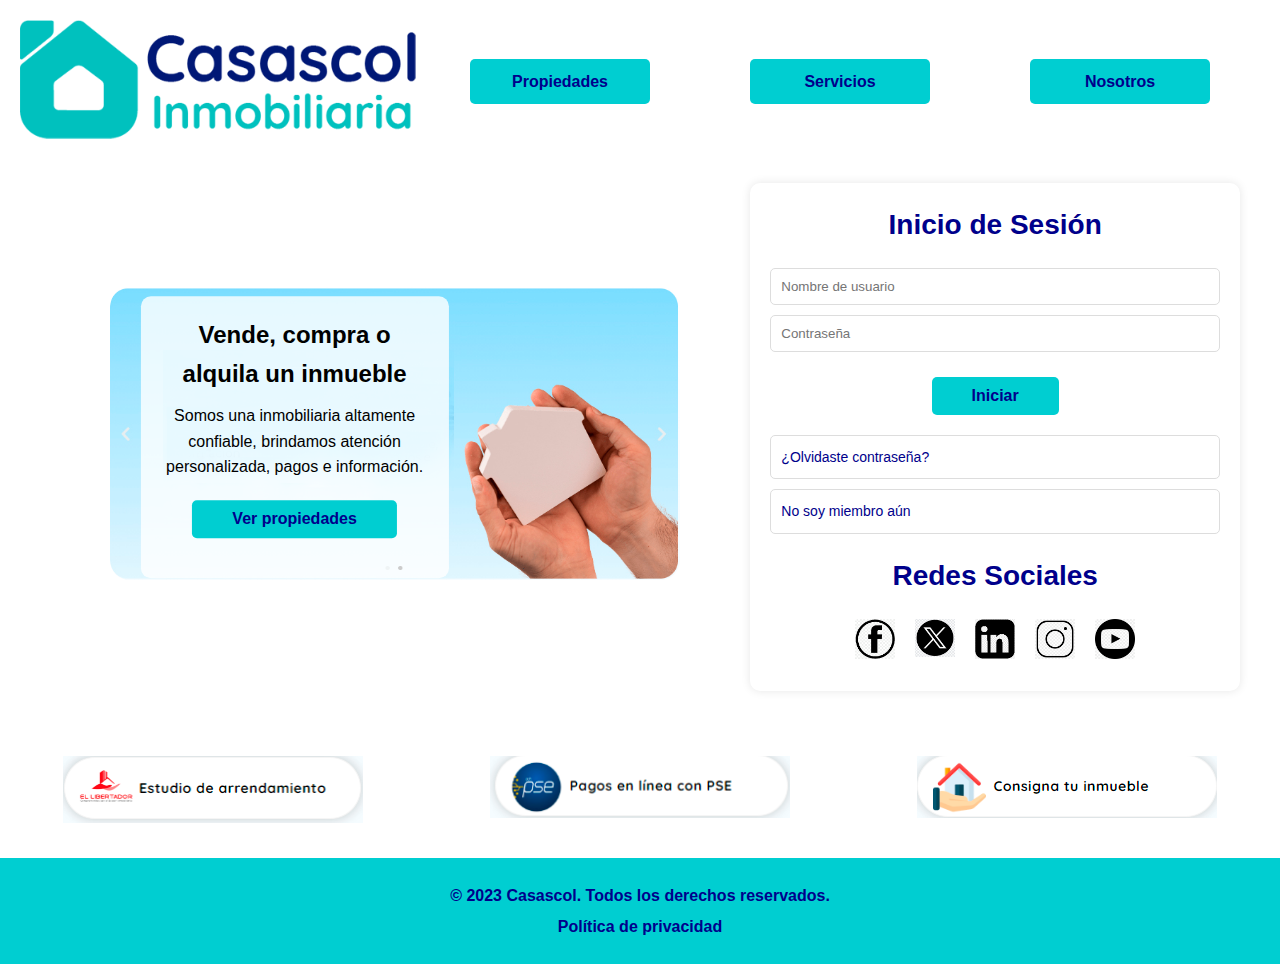
<file: index.html>
<!DOCTYPE html>
<html lang="es">
<head>
    <meta charset="UTF-8">
    <meta name="viewport" content="width=device-width, initial-scale=1.0">
    <title>Casascol Inmobiliaria</title>
    <link rel="stylesheet" href="styles.css">
</head>
<body>

<!-- Encabezado de la página -->
<header>
    <div class="header-container">
        <!-- Logo de la empresa --> 
        <img src="images/logo.png" alt="Casascol Inmobiliaria" class="logo">
        <!-- Barra de navegación -->
        <nav>
          <!--  <a href="index.html" class="nav-button">Inicio</a>-->
            <a href="propiedades.html" class="nav-button">Propiedades</a>
            <a href="servicios.html" class="nav-button">Servicios</a>
            <a href="nosotros.html" class="nav-button">Nosotros</a>       
        </nav>
    </div>
</header>

<!-- Contenedor principal -->
<div class="container">
   <!-- Contenido principal --> 
    <div class="main-content">
          <!-- Banner principal con texto y botón -->  
        <div class="banner">
            <img src="images/banner.jpg" alt="Banner" class="banner-image">
            <div class="banner-text">
                <h2>Vende, compra o alquila un inmueble</h2>
                <p>Somos una inmobiliaria altamente confiable, brindamos atención personalizada, pagos e información.</p>
                <button class="primary-button" onclick="window.location.href='propiedades.html'">Ver propiedades</button>
            </div>
        </div>
    </div>

    <!-- Sección de inicio de sesión -->   
    <div class="login">
        <h3>Inicio de Sesión</h3>
        <input type="text" id="username" placeholder="Nombre de usuario">
        <input type="password" id="password" placeholder="Contraseña">
        <button class="primary-button" onclick="iniciarSesion()">Iniciar</button> 
        
        <a href="#" class="login-link">¿Olvidaste contraseña?</a>
        <a href="register.html" class="login-link">No soy miembro aún</a>

    <!-- Redes Sociales -->   
        <div class="social-section">
            <h3 class="social-title">Redes Sociales</h3>
            <div class="social-links">
                <a href="https://www.facebook.com" target="_blank"><img src="images/facebook.png" alt="Facebook" class="social-icon"></a>
                <a href="https://www.twitter.com" target="_blank"><img src="images/twitter.png" alt="Twitter" class="social-icon"></a>
                <a href="https://www.linkedin.com" target="_blank"><img src="images/linkedin.png" alt="LinkedIn" class="social-icon"></a>
                <a href="https://www.instagram.com" target="_blank"><img src="images/instagram.png" alt="Instagram" class="social-icon"></a>
                <a href="https://www.youtube.com" target="_blank"><img src="images/youtube.png" alt="YouTube" class="social-icon"></a>
            </div>
        </div>        

    </div>
</div>

<!-- Imágenes adicionales con enlaces -->
<div class="extra-images">
    <a href="https://www.ellibertador.co/arrendatario" target="_blank" class="extra-link">
        <img src="images/estudio.png" alt="Estudio de Arrendamiento" class="extra-image">
    </a>
    <a href="https://www.pse.com.co" target="_blank" class="extra-link">
        <img src="images/pse.png" alt="Pagos en línea con PSE" class="extra-image">
    </a>   
    <a href="consigna.html" class="extra-link">
        <img src="images/consigna.png" alt="Consigna tu inmueble" class="extra-image">
    </a>
</div>

<!-- Pie de página -->
<footer>
    <p>&copy; 2023 Casascol. Todos los derechos reservados.</p>
    <p><a href="#">Política de privacidad</a></p>
</footer>

<!-- Archivo JavaScript -->
<script src="scripts.js"></script>
</body>
</html>
</file>
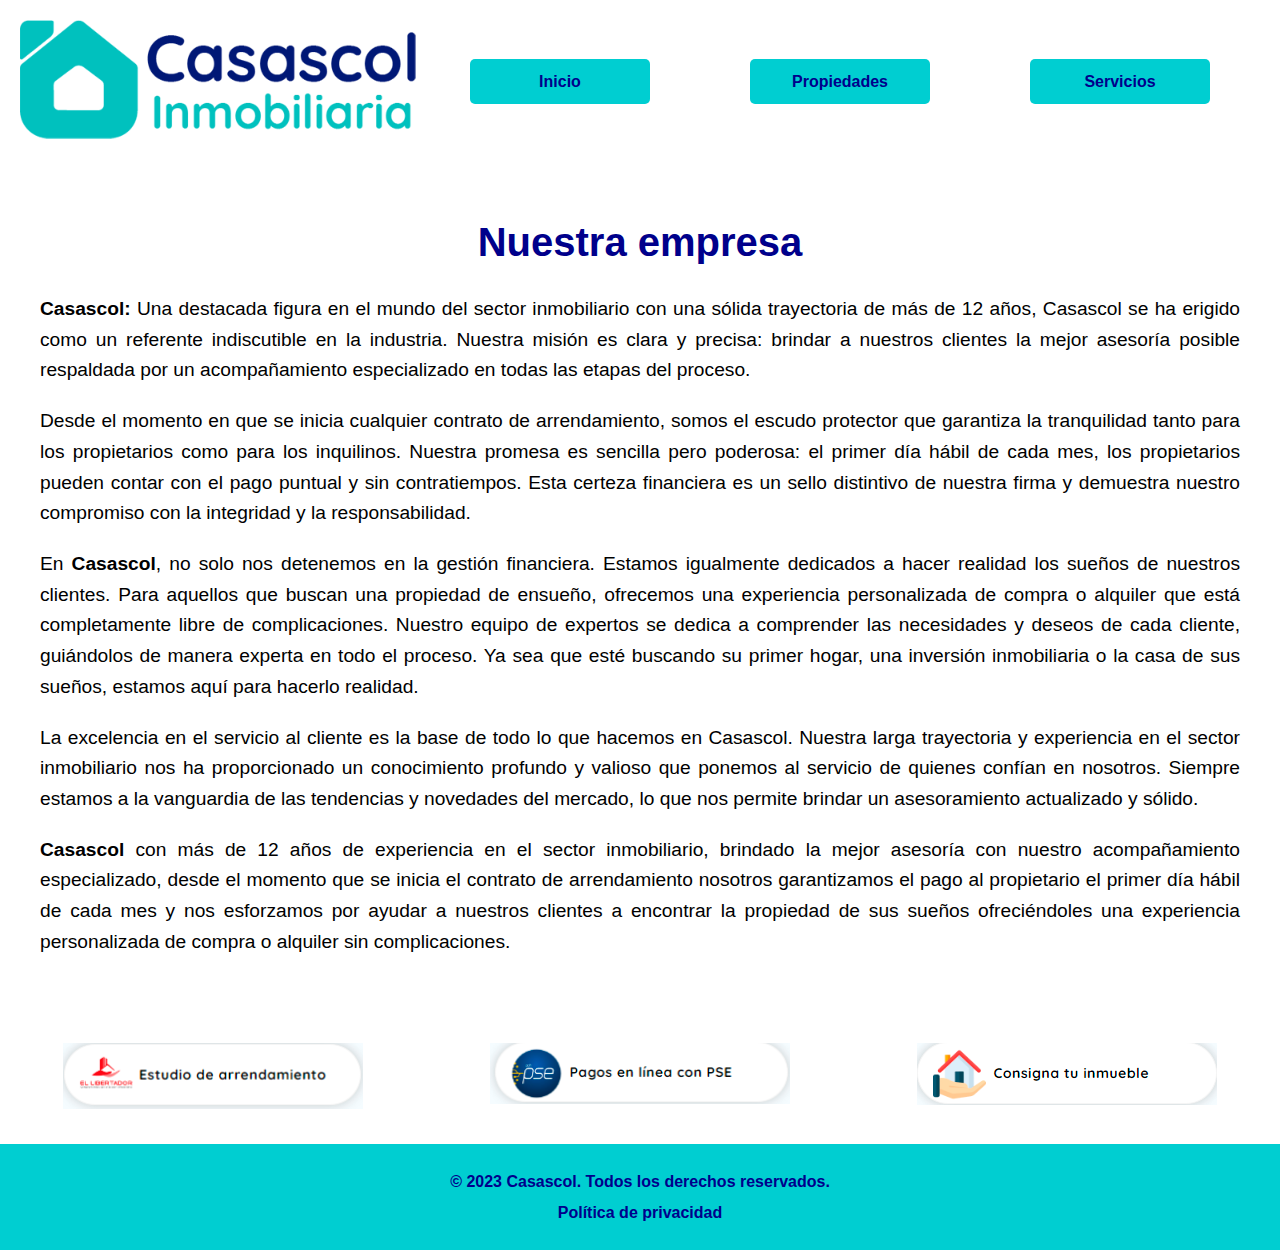
<file: nosotros.html>
<!DOCTYPE html>
<html lang="es">
<head>
    <meta charset="UTF-8">
    <meta name="viewport" content="width=device-width, initial-scale=1.0">
    <title>Contacto - Casascol Inmobiliaria</title>
    <link rel="stylesheet" href="styles.css">      
</head>
<body>
     <!-- Cabecera con logo y navegación -->
    <header>
        <div class="header-container">
            <img src="images/logo.png" alt="Casascol Inmobiliaria" class="logo">
            <nav>
                <a href="index.html" class="nav-button">Inicio</a>
                <a href="propiedades.html" class="nav-button">Propiedades</a>
                <a href="servicios.html" class="nav-button">Servicios</a>
            </nav>
        </div>
    </header>
      <!-- Contenido principal -->  
    <main class="main-content">
        <section class="about-us">
            <h1 class="h1-nuestra-empresa">Nuestra empresa</h1>
            <p><strong>Casascol:</strong> Una destacada figura en el mundo del sector inmobiliario con una sólida trayectoria de más de 12 años, Casascol se ha erigido como un referente indiscutible en la industria. Nuestra misión es clara y precisa: brindar a nuestros clientes la mejor asesoría posible respaldada por un acompañamiento especializado en todas las etapas del proceso.</p>
            <p>Desde el momento en que se inicia cualquier contrato de arrendamiento, somos el escudo protector que garantiza la tranquilidad tanto para los propietarios como para los inquilinos. Nuestra promesa es sencilla pero poderosa: el primer día hábil de cada mes, los propietarios pueden contar con el pago puntual y sin contratiempos. Esta certeza financiera es un sello distintivo de nuestra firma y demuestra nuestro compromiso con la integridad y la responsabilidad.</p>
            <p>En <strong>Casascol</strong>, no solo nos detenemos en la gestión financiera. Estamos igualmente dedicados a hacer realidad los sueños de nuestros clientes. Para aquellos que buscan una propiedad de ensueño, ofrecemos una experiencia personalizada de compra o alquiler que está completamente libre de complicaciones. Nuestro equipo de expertos se dedica a comprender las necesidades y deseos de cada cliente, guiándolos de manera experta en todo el proceso. Ya sea que esté buscando su primer hogar, una inversión inmobiliaria o la casa de sus sueños, estamos aquí para hacerlo realidad.</p>
            <p>La excelencia en el servicio al cliente es la base de todo lo que hacemos en Casascol. Nuestra larga trayectoria y experiencia en el sector inmobiliario nos ha proporcionado un conocimiento profundo y valioso que ponemos al servicio de quienes confían en nosotros. Siempre estamos a la vanguardia de las tendencias y novedades del mercado, lo que nos permite brindar un asesoramiento actualizado y sólido.</p>
            <p><strong>Casascol</strong> con más de 12 años de experiencia en el sector inmobiliario, brindado la mejor asesoría con nuestro acompañamiento especializado, desde el momento que se inicia el contrato de arrendamiento nosotros garantizamos el pago al propietario el primer día hábil de cada mes y nos esforzamos por ayudar a nuestros clientes a encontrar la propiedad de sus sueños ofreciéndoles una experiencia personalizada de compra o alquiler sin complicaciones.</p>
        </section>
    </main>
<!-- Imágenes adicionales con enlaces -->
<div class="extra-images">
    <a href="estudio.html" class="extra-link">
        <img src="images/estudio.png" alt="Estudio de Arrendamiento" class="extra-image">
    </a>
    <a href="pse.html" class="extra-link">
        <img src="images/pse.png" alt="Pagos en línea con PSE" class="extra-image">
    </a>
    <a href="consigna.html" class="extra-link">
        <img src="images/consigna.png" alt="Consigna tu inmueble" class="extra-image">
    </a>
</div>

    <footer>
        <p>&copy; 2023 Casascol. Todos los derechos reservados.</p>
        <p><a href="#">Política de privacidad</a></p>
    </footer>

    <script src="scripts.js"></script>
</body>
</html>
</file>
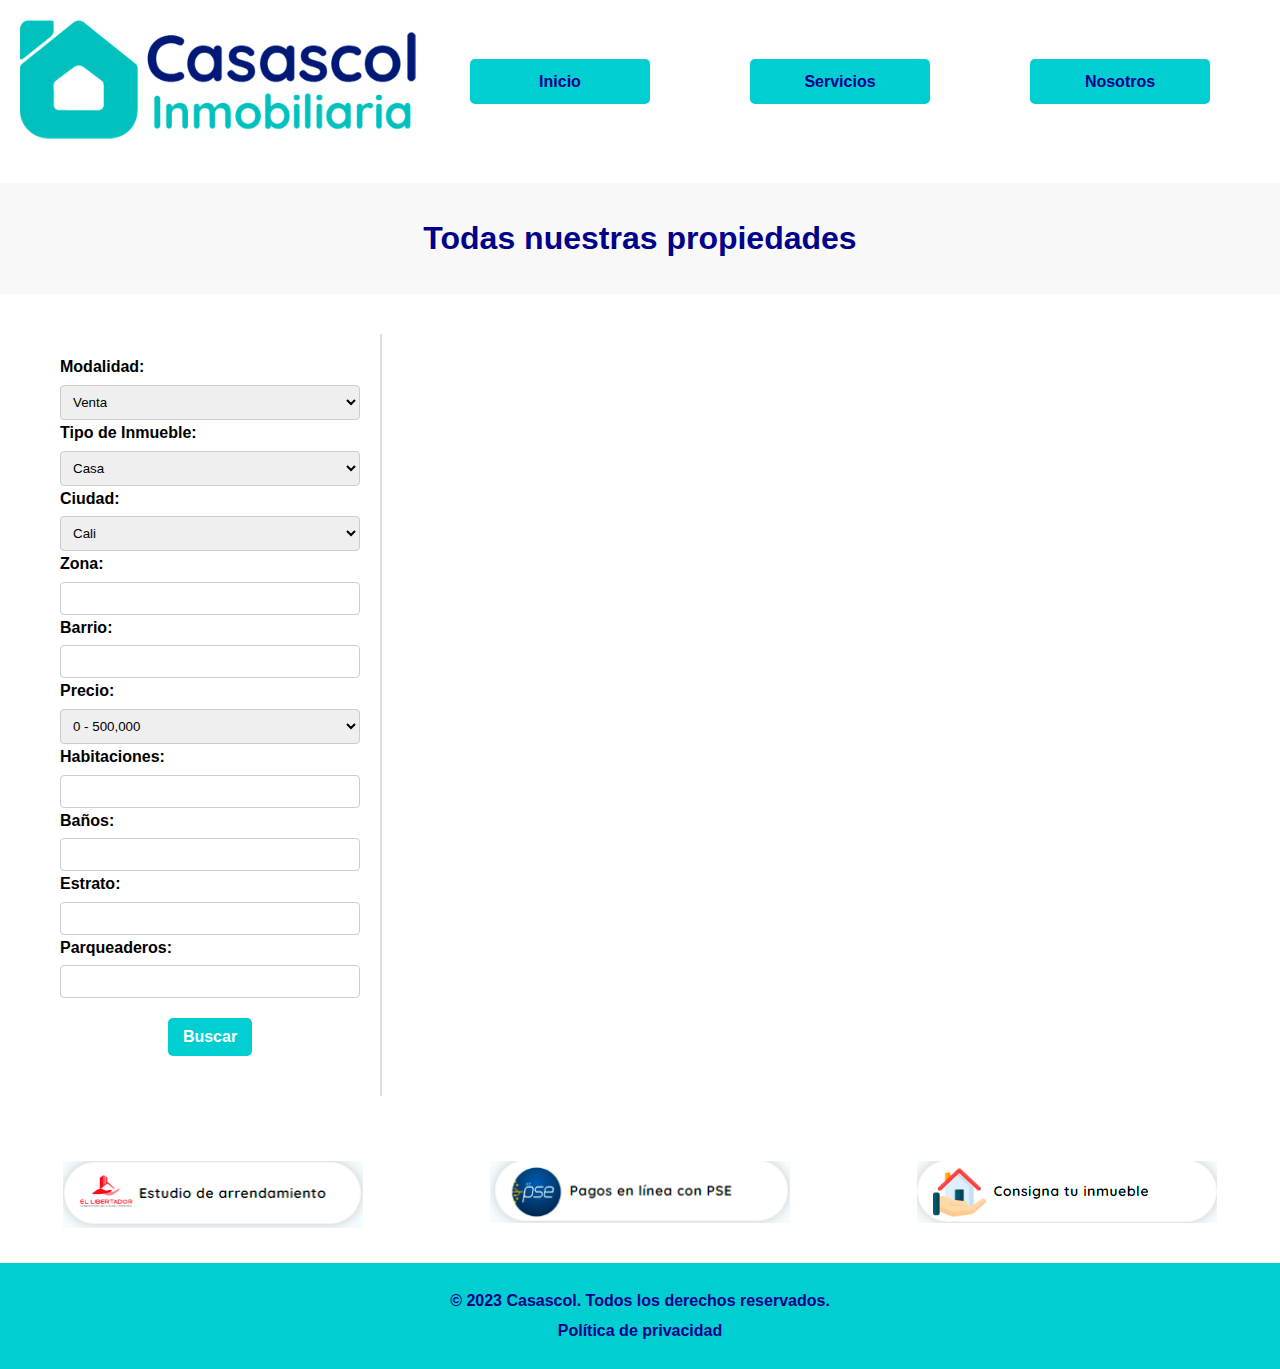
<file: propiedades.html>
<!DOCTYPE html>
<html lang="es">
<head>
    <meta charset="UTF-8">
    <meta name="viewport" content="width=device-width, initial-scale=1.0">
    <title>Propiedades - Casascol Inmobiliaria</title>
    <link rel="stylesheet" href="styles.css">
</head>
<body>
    <header>
        <div class="header-container">
            <img src="images/logo.png" alt="Casascol Inmobiliaria" class="logo">
            <nav>
                <a href="index.html" class="nav-button">Inicio</a>
                <a href="servicios.html" class="nav-button">Servicios</a>
                <a href="nosotros.html" class="nav-button">Nosotros</a>
            </nav>
        </div>
    </header>

<!-- Título en una fila independiente -->
<div class="title-container">
<h1 class="property-title">Todas nuestras propiedades</h1>
</div>

<!-- Contenido debajo del título -->
<div class="container">
    <div class="form-column">
        <form>
            <label for="modalidad">Modalidad:</label>
            <select id="modalidad" name="modalidad">
                <option value="venta">Venta</option>
                <option value="arriendo">Arriendo</option>
            </select>
            
            <label for="tipo">Tipo de Inmueble:</label>
            <select id="tipo" name="tipo">
                <option value="casa">Casa</option>
                <option value="apartamento">Apartamento</option>
            </select>
            
            <label for="ciudad">Ciudad:</label>
            <select id="ciudad" name="ciudad">
                <option value="cali">Cali</option>
                <option value="buenaventura">Buenaventura</option>
                <option value="palmira">Palmira</option>
                <option value="tulua">Tuluá</option>
                <option value="jamundi">Jamundí</option>
                <option value="buga">Buga</option>
                <!-- Añade más ciudades según sea necesario -->
            </select>
            
            <label for="zona">Zona:</label>
            <input type="text" id="zona" name="zona">
            
            <label for="barrio">Barrio:</label>
            <input type="text" id="barrio" name="barrio">
            
            <label for="precio">Precio:</label>
            <select id="precio" name="precio">
                <option value="0">0 - 500,000</option>
                <option value="500000">500,000 - 1,000,000</option>
                <option value="1000000">1,000,000 - 1,500,000</option>
                <option value="1500000">1,500,000 - 2,000,000</option>
                <option value="2000000">2,000,000 - 2,500,000</option>
                <!-- Continúa agregando rangos de precio -->
                <option value="50000000">Más de 50,000,000</option>
            </select>
            
            <label for="habitaciones">Habitaciones:</label>
            <input type="number" id="habitaciones" name="habitaciones">
            
            <label for="baños">Baños:</label>
            <input type="number" id="baños" name="baños">
            
            <label for="estrato">Estrato:</label>
            <input type="number" id="estrato" name="estrato">
            
            <label for="parqueaderos">Parqueaderos:</label>
            <input type="number" id="parqueaderos" name="parqueaderos">
            
            <button type="submit" class="primary-button">Buscar</button>
        </form>
    </div>

    <!-- Tres columnas para imágenes y descripciones de las propiedades -->
    <div class="property-column"></div>
    <div class="property-column"></div>
    <div class="property-column"></div>
</div>
 

<!-- Imágenes adicionales con enlaces -->
<div class="extra-images">
    <a href="estudio.html" class="extra-link">
        <img src="images/estudio.png" alt="Estudio de Arrendamiento" class="extra-image">
    </a>
    <a href="pse.html" class="extra-link">
        <img src="images/pse.png" alt="Pagos en línea con PSE" class="extra-image">
    </a>
    <a href="consigna.html" class="extra-link">
        <img src="images/consigna.png" alt="Consigna tu inmueble" class="extra-image">
    </a>
</div>

<div class="footer-container">
    <footer>
        <p>&copy; 2023 Casascol. Todos los derechos reservados.</p>
        <p><a href="#">Política de privacidad</a></p>
    </footer>
</div>

    <script src="scr
</body>
</html>
</file>
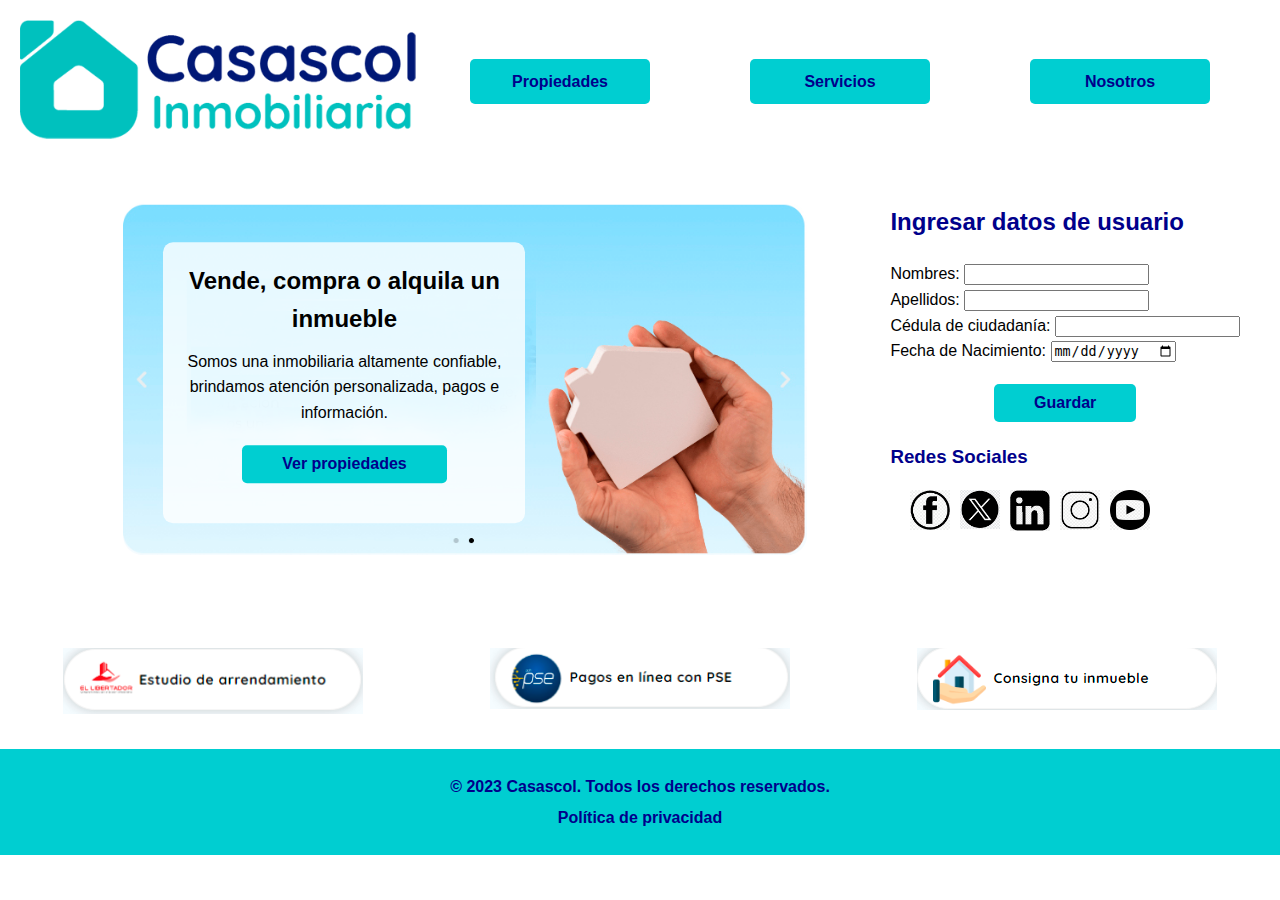
<file: register.html>
<!DOCTYPE html>
<html lang="es">
<head>
    <meta charset="UTF-8">
    <meta name="viewport" content="width=device-width, initial-scale=1.0">
    <title>Casascol Inmobiliaria</title>
    <link rel="stylesheet" href="styles.css">
</head>
<body>

<!-- Encabezado de la página -->
<header>
    <div class="header-container">
        <!-- Logo de la empresa --> 
        <img src="images/logo.png" alt="Casascol Inmobiliaria" class="logo">
        <!-- Barra de navegación -->
        <nav>
          <!--  <a href="index.html" class="nav-button">Inicio</a>-->
            <a href="propiedades.html" class="nav-button">Propiedades</a>
            <a href="servicios.html" class="nav-button">Servicios</a>
            <a href="nosotros.html" class="nav-button">Nosotros</a>       
        </nav>
    </div>
</header>

<!-- Contenedor principal -->
<div class="container">
   <!-- Contenido principal --> 
    <div class="main-content">
          <!-- Banner principal con texto y botón -->  
        <div class="banner">
            <img src="images/banner.jpg" alt="Banner" class="banner-image">
            <div class="banner-text">
                <h2>Vende, compra o alquila un inmueble</h2>
                <p>Somos una inmobiliaria altamente confiable, brindamos atención personalizada, pagos e información.</p>
                <button class="primary-button" onclick="window.location.href='propiedades.html'">Ver propiedades</button>
            </div>
        </div>
    </div>

    <!-- Sección de inicio de registro de usuario -->   
    <main>
        <div class="form-container">
            <h2 style="color: #00008b;">Ingresar datos de usuario</h2>
            <form id="registrationForm">
                <div class="form-group">
                    <label for="firstName">Nombres:</label>
                    <input type="text" id="firstName" name="firstName" required>
                </div>
    
                <div class="form-group">
                    <label for="lastName">Apellidos:</label>
                    <input type="text" id="lastName" name="lastName" required>
                </div>
    
                <div class="form-group">
                    <label for="idNumber">Cédula de ciudadanía:</label>
                    <input type="text" id="idNumber" name="idNumber" required>
                </div>
    
                <div class="form-group">
                    <label for="birthDate">Fecha de Nacimiento:</label>
                    <input type="date" id="birthDate" name="birthDate" required>
                </div>
    
                <button type="submit" class="primary-button">Guardar</button>
            </form>
            <h3 style="color: #00008b;">Redes Sociales</h3>

  <!-- Enlaces a redes sociales después de las opciones de inicio de sesión -->
               <div class="footer-social">
                <a href="https://www.facebook.com" target="_blank"><img src="images/facebook.png" alt="Facebook"></a>
                <a href="https://www.twitter.com" target="_blank"><img src="images/twitter.png" alt="Twitter"></a>
                <a href="https://www.linkedin.com" target="_blank"><img src="images/linkedin.png" alt="LinkedIn"></a>
                <a href="https://www.instagram.com" target="_blank"><img src="images/instagram.png" alt="Instagram"></a>
                <a href="https://www.youtube.com" target="_blank"><img src="images/youtube.png" alt="YouTube"></a>
            </div> 
    </div>
</div>

<!-- Imágenes adicionales con enlaces -->
<div class="extra-images">
    <a href="https://www.ellibertador.co/arrendatario" target="_blank" class="extra-link">
        <img src="images/estudio.png" alt="Estudio de Arrendamiento" class="extra-image">
    </a>
    <a href="https://www.pse.com.co" target="_blank" class="extra-link">
        <img src="images/pse.png" alt="Pagos en línea con PSE" class="extra-image">
    </a>   
    <a href="consigna.html" class="extra-link">
        <img src="images/consigna.png" alt="Consigna tu inmueble" class="extra-image">
    </a>
</div>


<!-- Pie de página con enlaces a redes sociales -->
<footer>
    <p>&copy; 2023 Casascol. Todos los derechos reservados.</p>
    <p><a href="#">Política de privacidad</a></p>
</footer>

<!-- Archivo JavaScript -->
<script src="scripts.js"></script>
</body>
</html>
</file>
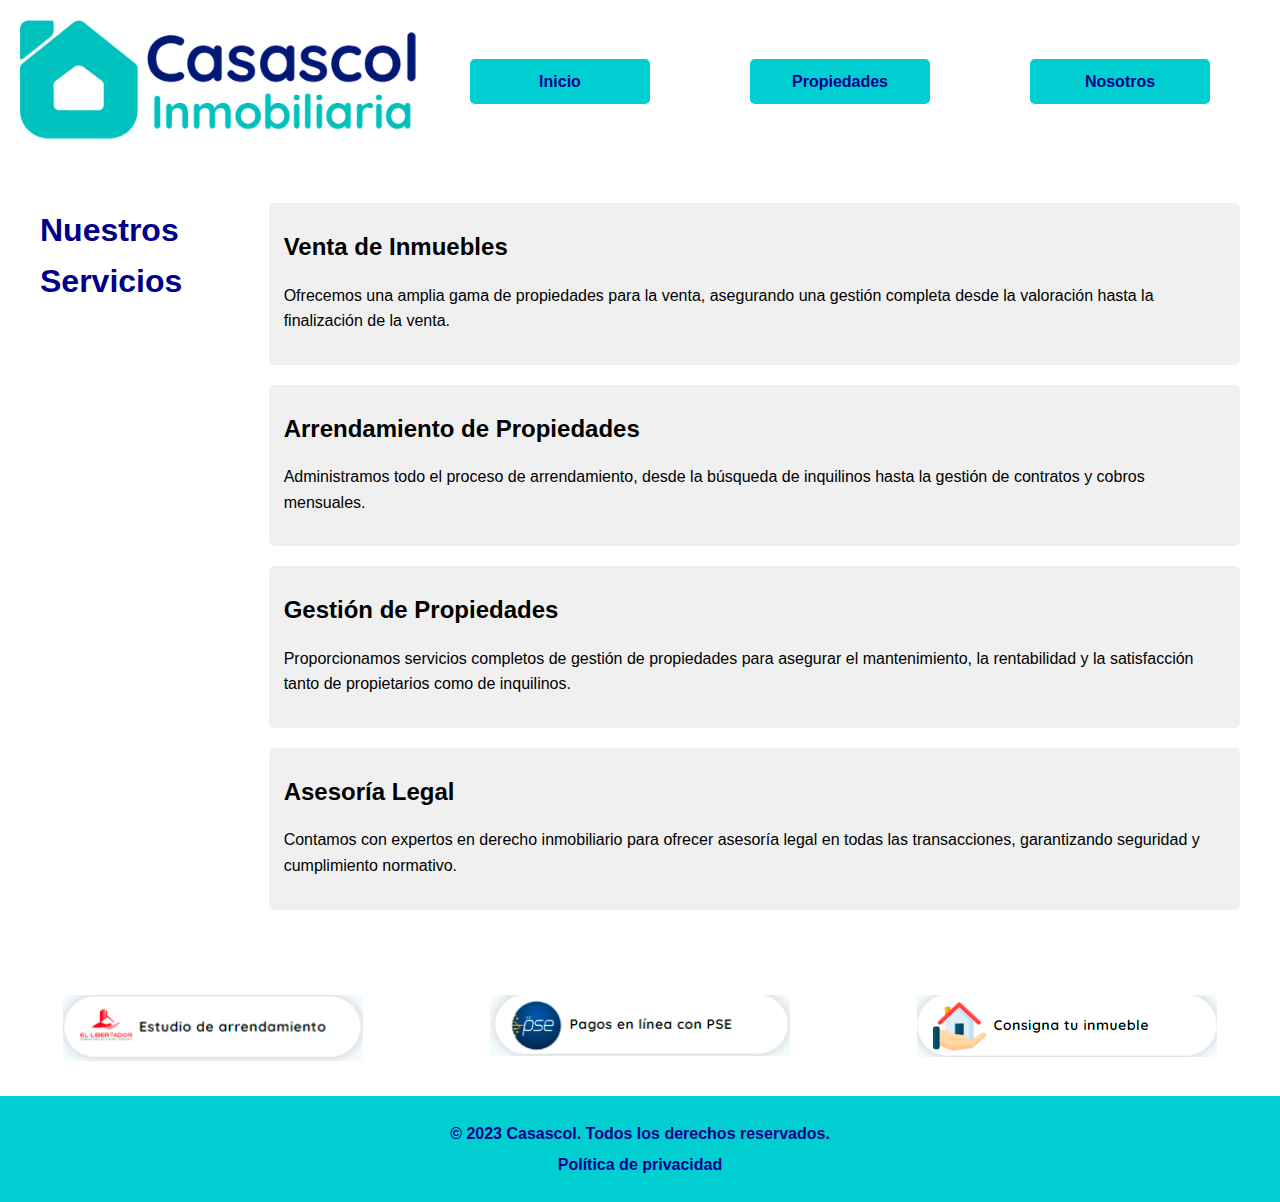
<file: servicios.html>
<!DOCTYPE html>
<html lang="es">
<head>
    <meta charset="UTF-8">
    <meta name="viewport" content="width=device-width, initial-scale=1.0">
    <title>Servicios - Casascol Inmobiliaria</title>
    <link rel="stylesheet" href="styles.css">
</head>
<body>
    <header>
        <div class="header-container">
            <img src="images/logo.png" alt="Casascol Inmobiliaria" class="logo">
            <nav>
                <a href="index.html" class="nav-button">Inicio</a>
                <a href="propiedades.html" class="nav-button">Propiedades</a>
                <a href="nosotros.html" class="nav-button">Nosotros</a>
            </nav>
        </div>
    </header>

    <div class="container">
        <h1>Nuestros Servicios</h1>
        <div class="services-list">
            <div class="service-item">
                <h2>Venta de Inmuebles</h2>
                <p>Ofrecemos una amplia gama de propiedades para la venta, asegurando una gestión completa desde la valoración hasta la finalización de la venta.</p>
            </div>
            <div class="service-item">
                <h2>Arrendamiento de Propiedades</h2>
                <p>Administramos todo el proceso de arrendamiento, desde la búsqueda de inquilinos hasta la gestión de contratos y cobros mensuales.</p>
            </div>
            <div class="service-item">
                <h2>Gestión de Propiedades</h2>
                <p>Proporcionamos servicios completos de gestión de propiedades para asegurar el mantenimiento, la rentabilidad y la satisfacción tanto de propietarios como de inquilinos.</p>
            </div>
            <div class="service-item">
                <h2>Asesoría Legal</h2>
                <p>Contamos con expertos en derecho inmobiliario para ofrecer asesoría legal en todas las transacciones, garantizando seguridad y cumplimiento normativo.</p>
            </div>
        </div>
    </div>

<!-- Imágenes adicionales con enlaces -->
<div class="extra-images">
    <a href="estudio.html" class="extra-link">
        <img src="images/estudio.png" alt="Estudio de Arrendamiento" class="extra-image">
    </a>
    <a href="pse.html" class="extra-link">
        <img src="images/pse.png" alt="Pagos en línea con PSE" class="extra-image">
    </a>
    <a href="consigna.html" class="extra-link">
        <img src="images/consigna.png" alt="Consigna tu inmueble" class="extra-image">
    </a>
</div>

    <footer>
        <p>&copy; 2023 Casascol. Todos los derechos reservados.</p>
        <p><a href="#">Política de privacidad</a></p>
    </footer>

    <script src="scripts.js"></script>
</body>
</html>
</file>
<file: styles.css>
/* Estilo global para el cuerpo del documento */
body {
    font-family: Arial, sans-serif;
    line-height: 1.6;
    margin: 0;
    padding: 0;
    background-color: #ffffff;
    box-sizing: border-box;
}

/* Contenedor del encabezado */
.header-container {
    display: flex;
    align-items: center;
    justify-content: space-between;
    padding: 20px;
    background-color: #ffffff;
}

/* Estilo del logo */
header .logo {
    width: 400px; /* Ajusta el tamaño del logo según el prototipo */
    height: auto;
}

/* Estilo de la barra de navegación */
nav {
    flex-grow: 1;
    display: flex;
    justify-content: space-around; /* Distribuye los botones de manera uniforme */
}

/* Estilo de los botones de navegación */
nav a.nav-button {
    background-color: #00ced1;
    color: #00008B; /* Azul oscuro */;
    text-decoration: none;
    font-weight: bold;
    padding: 10px 20px;
    border-radius: 5px;
    transition: background-color 0.3s ease;
    margin: 0 50px; /* Espacio entre los botones */
    flex: 1;
    text-align: center;
}

/* Efecto hover para los botones de navegación */
nav a.nav-button:hover {
    background-color: #00ced1;
}

/* Contenedor principal */
.container {
    display: flex;
    justify-content: space-between;
    padding: 20px;
    background-color: #ffffff;
}

/* Contenido principal */
.main-content {
    padding: 20px;
    max-width: 1200px;
    margin: auto;
}

/* Banner */
.banner {
    position: relative;
    text-align: center;
}

.banner-image {
    width: 85%; /* Ajusta el tamaño del banner según el prototipo */
    height: auto;
    border-radius: 20px;
}

.banner-text {
    position: absolute;
    top: 50%;
    left: 35%;
    transform: translate(-50%, -50%);
    background-color: rgba(255, 255, 255, 0.8);
    padding: 20px;
    border-radius: 10px;
    text-align: center;
    width: 40%;
}

/* Estilo del texto dentro del banner */
.banner-text h2 {
    margin: 0;
    font-size: 24px;
}

.banner-text p {
    margin: 10px 0;
}

/* Botón principal */
.primary-button {
    background-color: #00ced1;
    color: #00008B; /* Azul oscuro */;
    font-weight: bold;
    padding: 10px 40px;
    border: none;
    cursor: pointer;
    font-size: 16px;
    border-radius: 5px;
    transition: background-color 0.3s ease;
    display: block;
    margin: 20px auto; /* Centrar el botón */
}

/* Efecto hover para el botón principal */
.primary-button:hover {
    background-color: #00ced1;
}

/* Enlaces con imágenes adicionales */
.extra-images {
    margin-top: 30px;
    display: flex;
    justify-content: space-around;
}

.extra-link {
    display: flex;
    flex-direction: column;
    align-items: center;
    text-align: center;
    text-decoration: none; /* Elimina el subrayado de los enlaces */
}

/* Imágenes adicionales */
.extra-image {
    width: 300px; /* Aumenta el tamaño de las imágenes adicionales */
    height: auto;
    transition: transform 0.3s ease; /* Transición para el efecto hover */
    margin: 15px; /* Espacio entre las imágenes */
}

/* Efecto hover para las imágenes adicionales */
.extra-image:hover {
    transform: scale(1.1);
}

/* Sección de inicio de sesión */
.login {
    width: 45%;
    padding: 20px;
    background-color: #ffffff;
    box-shadow: 0 0 10px rgba(0, 0, 0, 0.1);
    border-radius: 10px;
    text-align: center; /* Centrar el contenido */
}

.login h3 {
    margin: 0;
    font-size: 28px;/* Tamaño del texto "Inicio de Sesión" */
    color: #00008b;
    margin-bottom: 15px;/* Incrementa la separación */
}

/* Campos de texto para el inicio de sesión */
.login input {
    width: 100%;
    padding: 10px;
    margin: 5px 0;
    box-sizing: border-box;
    border: 1px solid #ddd;
    border-radius: 5px;
}

/* Botón para iniciar sesión */
.primary-button {
    margin-top: 20px; /* Incrementa la separación */
}

/* Enlaces dentro de la sección de inicio de sesión */
.login .login-link {
    display: block;
    width: 100%;
    padding: 10px;
    margin: 10px 0;
    color: #00008b;
    text-decoration: none;
    font-size: 14px;
    text-align: left; /* Alinear a la izquierda */
    border: 1px solid #ddd;
    border-radius: 5px;
    box-sizing: border-box;
    transition: background-color 0.3s ease;
}

/* Estilo adicional para incrementar la separación antes de "¿Olvidaste contraseña?" */
.login .forgot-password {
    margin-top: 30px; /* Incrementa la separación específica */
}

/* Efecto hover para los enlaces */
.login .login-link:hover {
    background-color: #ffffff;
}

.social-title {
    color: #00008B; /* Modificación: Cambio de color al azul oscuro */
    font-size: 20px;
    font-weight: bold;
    margin-top: 30px;
    text-align: left;
}

.footer-social {
    display: flex;
    justify-content: start;
    gap: 10px;
    padding-left: 20px;
    flex-wrap: wrap;
}

.footer-social img {
    width: 40px;
    height: auto;
    cursor: pointer;
}

/* Estilo para la sección de "Nuestra empresa" */
.about-us h1 {
    text-align: center;
    font-size: 2.5em;
    margin-bottom: 20px;
}

.about-us p {
    text-align: justify;
    font-size: 1.2em;
    margin-bottom: 20px;
}

/* Estilo para la imagen de "Sitio en construcción" */
.construction-image {
    display: flex;
    justify-content: center;
    align-items: center;
    margin: 20px 0;
}

/*Servicios*/
.container {
    max-width: 1200px;
    margin: auto;
    padding: 20px;
    text-align: left;
}

/* Estilo para el título principal de la página de servicios */
.container h1 {
    font-size: 32px; /* Aumenta el tamaño de la fuente para mayor visibilidad */
    color: #00008B; /* Azul oscuro */
    font-weight: bold; /* Texto en negrita */
    margin-bottom: 20px; /* Espacio debajo del título para separación */
}

.services-list {
    margin-top: 20px;
}

/* Estilo para los títulos de cada servicio */
.service-item h2 {
    font-weight: bold; /* Texto en negrita */
    margin-top: 10px; /* Espacio en la parte superior para cada título de servicio */
    margin-bottom: 5px; /* Espacio debajo de cada título antes de la descripción */
}

.service-item {
    margin-bottom: 20px; /* Espacio entre servicios */
    background-color: #f0f0f0; /* Un ligero fondo para destacar cada servicio */
    padding: 15px; /* Relleno para cada caja de servicio */
    border-radius: 5px; /* Bordes redondeados para una apariencia suave */
}

footer {
    text-align: center;
    padding: 20px 0;
    background-color: #00ced1;
    color: white;
}

.construction-image img {
    max-width: 100%;
    height: auto;
}

/* Estilo para el contenedor del título */
.title-container {
    width: 100%;
    text-align: center;
    margin: 20px 0;
    padding: 10px 0;
    background-color: #f8f8f8;  /* Fondo para destacar el título */
}

/* Estilo para el título con clase específica */
.property-title {
    color: #00008B; /* Azul oscuro */
    font-weight: bold; /* Texto en negrita */
    text-align: center; /* Texto centrado */
    margin-top: 20px; /* Espacio superior para separación visual */
    margin-bottom: 20px; /* Espacio inferior para separación visual */
}
/* Contenedor de contenido ajustado para el formulario y las imágenes */
.form-column {
    display: flex;
    flex-direction: column; /* Organiza los hijos verticalmente */
    align-items: flex-start; /* Alinea los elementos a la izquierda */
    padding: 20px;
    border-right: 2px solid #ddd; /* Separador visual */
    max-width: 25%; /* Limita el ancho del formulario */
}

/* Estilo para cada grupo de etiqueta y campo en el formulario */
.form-column form {
    width: 100%; /* Usa todo el ancho de la columna del formulario */
}

.form-column label {
    margin-top: 10px; /* Espacio superior para separar las etiquetas de los campos anteriores */
    font-weight: bold; /* Hace que las etiquetas sean más notorias */
}

.form-column input, 
.form-column select {
    width: 100%; /* Asegura que los campos usen todo el ancho disponible */
    padding: 8px; /* Añade un poco de relleno para facilidad de uso */
    margin-top: 5px; /* Espacio después de la etiqueta */
    box-sizing: border-box; /* Incluye el padding y border en el ancho total */
    border: 1px solid #ccc; /* Borde sutil */
    border-radius: 4px; /* Bordes ligeramente redondeados */
}

/* Botón al final del formulario */
.form-column button {
    margin-top: 20px; /* Espacio antes del botón */
    padding: 10px 15px;
    background-color: #00ced1; /* Color de fondo del botón */
    color: white; /* Texto en blanco para mayor contraste */
    border: none; /* Sin bordes */
    border-radius: 5px; /* Bordes redondeados */
    cursor: pointer; /* Indica que es un elemento clickeable */
    width: auto; /* Permite que el tamaño del botón sea el contenido */
}

.form-column button:hover {
    background-color: #009ba9; /* Oscurece el botón al pasar el mouse */
}

/* Estilo para el título específico "Nuestra empresa" */
.h1-nuestra-empresa {
    color: #00008B; /* Azul oscuro */
    font-weight: bold; /* Aplicar negrita */
}

/* Pie de página */
footer {
    background-color: #00ced1;
    color: #00008b;
    font-weight: bold;
    text-align: center;
    padding: 20px 0;
    margin-top: 20px;
}

footer p {
    margin: 5px 0;
}

footer a {
    color: #00008b;
    font-weight: bold;
    text-decoration: none;
}

.login-link {
    display: block; /* Asegura que cada enlace sea tratado como un bloque para mejor control del espaciado */
    margin-bottom: 8px; /* Reduce el margen inferior para acercar estos enlaces al título de redes sociales */
}

.social-section {
    margin-top: 20px; /* Aumenta el espacio entre las opciones de inicio de sesión y el título de redes sociales */
    text-align: center; /* Centra todo el contenido dentro del contenedor */
}

.social-title {
    text-align: center;
    color: #00008B; /* Color azul oscuro */
    font-weight: bold; /* Texto en negrita */
    margin-bottom: 5px; /* Reduce el espacio entre el título y los íconos */
}

.social-links {
    display: flex;
    justify-content: center; /* Alinea horizontalmente los íconos de las redes sociales */
    padding: 5px 0; /* Espaciado vertical para separar de otros elementos */
}

.social-icon {
    width: 40px; /* Tamaño de los íconos */
    height: auto;
    margin: 0 10px; /* Espaciado entre íconos */
}
</file>
